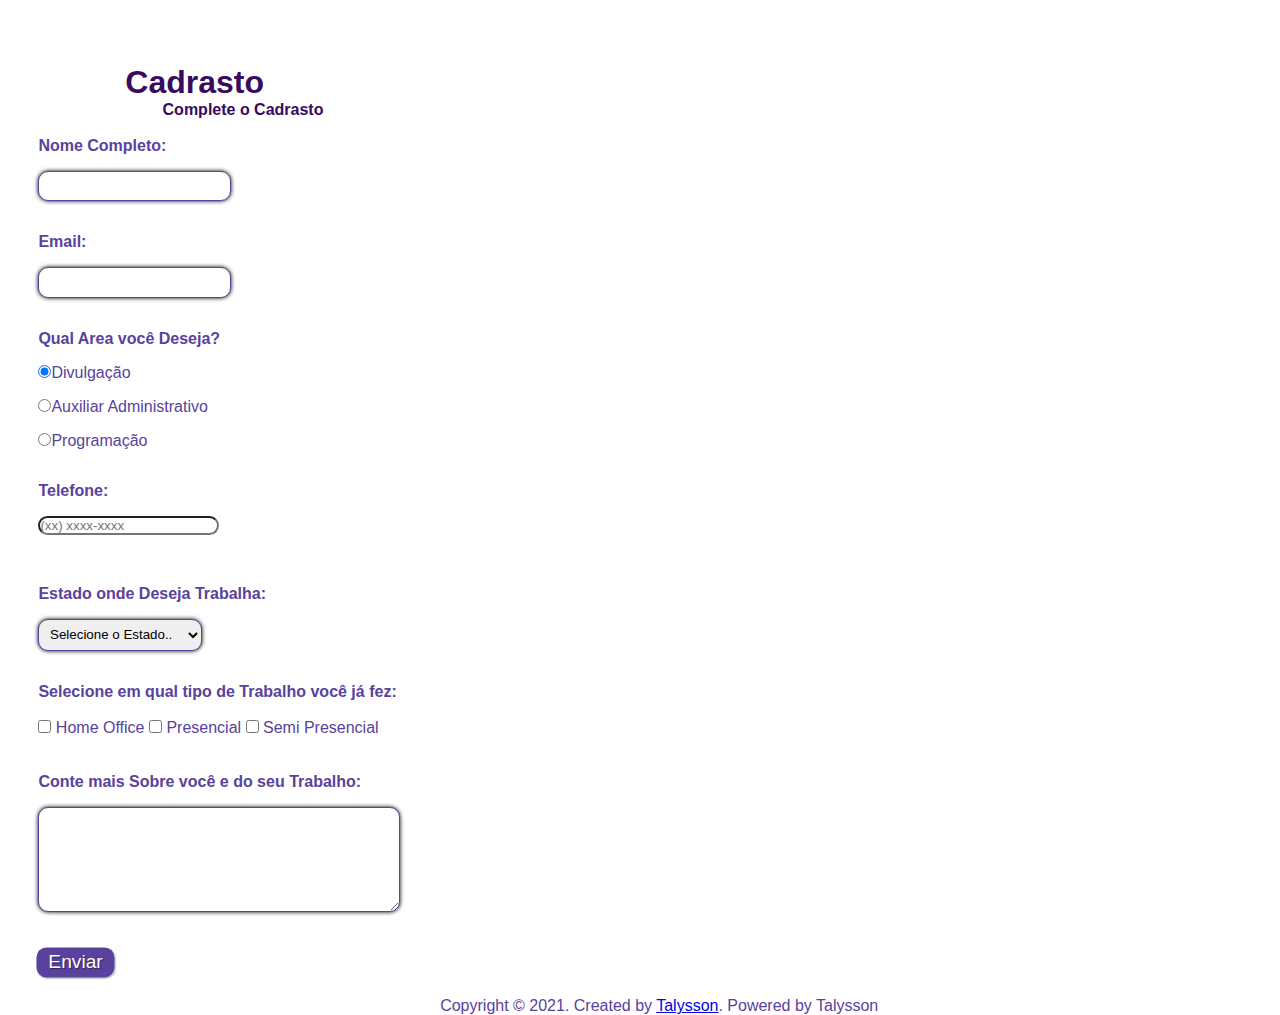
<file: site_back-end/html-css/paginas/formulario/formmulario.html>
<!DOCTYPE html>
<html lang="pt-BR">
<head>
    <meta charset="UTF-8">
    <meta name="viewport" content="width=device-width, initial-scale=1.0, minimum-scale=1.0, maximum-scale=1.0, user-scalable=no">
    <title>Cadrastro</title>
    <link rel="stylesheet" type="text/css" href="css_form/css_form.css" media="screen and (min-width: 360px">
    <link rel="stylesheet" type="text/css" href="css_form/css_form1.css" media="screen and (min-width: 1080px">
    <link rel="stylesheet" type="text/css" href="css_form/css_form2.css" media="screen and (min-width: 1440px">
    <link rel="stylesheet" type="text/css" href="css_form/css_form3.css" media="screen and (min-width: 375px">
    <link rel="stylesheet" type="text/css" href="css_form/css_form4.css" media="screen and (min-width: 425px">
    <link rel="stylesheet" type="text/css" href="css_form/css_form5.css" media="screen and (min-width: 768px">
    <link rel="stylesheet" type="text/css" href="css_form/css_form6.css" media="screen and (min-width: 1024px">
    <link rel="stylesheet" type="text/css" href="css_form/css_form7.css" media="screen and (min-width: 320px">
    <link rel="stylesheet" type="text/css" href="css_form/css_form8.css" media="screen and (min-width: 280px">
</head>
<body>
    <div ng-include="index.html"></div>
    <h1 id="titulo"><strong>Cadrasto</strong></h1>
    <p id="subtitulo"><strong>Complete o Cadrasto</strong></p>
    <br>
    <form name="formcadrasto" method="post" action="file:///C:/Users/Areana/Desktop/site_back-end/html-css/paginas/index/index.html">
        <fieldset class="grupo">
            <div class="campo">
                <label for="nome"><strong>Nome Completo:</strong></label>
                <input type="text" name="nome" id="name" required="required" />
            </div>
        </fieldset>

        <div class="campo">
            <label for="email"><strong>Email:</strong></label>
            <input type="email" name="email" id="email" required="required" pattern="[a-z0-9._%+-]+@[a-z0-9.-]+\.[a-z]{2,4}$" />
        </div>

        <div class="campo">
            <label><strong>Qual Area você Deseja?</strong></label>
            <label>
                <input type="radio" name="area" id="divulgacao" checked>Divulgação
            </label>
            <label>
                <input type="radio" name="area" id="auxiliaradministrativo">Auxiliar Administrativo
            </label>
            <label>
                <input type="radio" name="area" id="programacao">Programação
            </label>
        </div>
        <div class="campo">
            <label for="idade"><strong>Telefone:</strong></label>
            <input type="tel" name="tel" id="tel" placeholder="(xx) xxxx-xxxx" required="required" /><br>
            <br>
            </div>
        <div class="campo">
            <label for="estado"><strong>Estado onde Deseja Trabalha:</strong></label>
            <select id="estado">
                <option selected disabled value="">Selecione o Estado..</option>
                <option>Juazeiro do Norte/CE</option>
                <option>Angra dos Reis/RJ</option>
                <option>Salvador/BA</option>
                <option>Brasilia/DF</option>
            </select>
        </div>
        <fieldset class="grupo">
            <div id="check">
                <label><strong>Selecione em qual tipo de Trabalho você já fez:</strong></label><br><br>
                <input type="checkbox" id="trabalho1" name="trabalho1" value="HomeOffcie">
                <label for="trabalho1">Home Office</label>
                <input type="checkbox" id="trabalho2" name="trabalho2" value="presencial">
                <label for="trabalho2">Presencial</label>
                <input type="checkbox" id="trabalho3" name="trabalho3" value="semipresencial">
                <label for="trabalho3">Semi Presencial</label>
            </div>
        </fieldset>
        <div class="campo">
            <br><br><label for=""><strong>Conte mais Sobre você e do seu Trabalho:</strong></label>
            <textarea rows="6" style="width: 26em;" id="experiencia" name="experiencia"></textarea>
        </div>
        <button class="botao" type="submit" >Enviar</button>
    </form>
    <p style="text-align: center">Copyright &copy; 2021. Created by <a href="#" target="_blank">Talysson</a>. Powered by <a>Talysson</a></p>
</body>
</html>
</file>
<file: site_back-end/html-css/paginas/formulario/css_form/css_form.css>
*{
    margin: 0;
    padding: 0;
}
#titulo{
    font-family: sans-serif;
    color: #380B61;
    margin-left: 7%;
}
#subtitulo{
    font-family: sans-serif;
    color: #380B61;
    margin-left: 10%;
}
fieldset{
    border: 0;
}
body{
    font-family: sans-serif;
    font-size: 1em;
    color: #59429d;
    margin-left: 5%;
    margin-top: 5%;
    justify-content: center;
}
input, select, textarea, button{
    border-radius: 10px;
}
.campo{
    margin-bottom: 2em;
}
.campo label{
    margin-bottom: 1em;
    color: #59429d;
    display: block;
}
fieldset.grupo .campo{
    float: left;
    margin-right: 2em;
}
.campo input[type="text"], .campo input[type="email"], .campo select, .campo textarea{
    padding: 0.5em;
    border: 1px solid #59429d;
    box-shadow: 0px 0px 4px rgba(0, 0,0.2);
    display: inline-block;
}
.campo select option{
    padding-right: 2em;
}
.campo input:focus, .campo select:focus, .campo textarea:focus{
    background: #E0E0F8;
}
.botao{
    width: auto;
    margin: 0 auto;
    height: 30px;
    position: fixed;
    font-size: 1.2em;
    background: #59429d;
    border: 1px;
    margin-bottom: 1em;
    color: #FFFFFF;
    padding: 0.2em 0.6em;
    box-shadow: 1px 1px 1px rgba(0,0,0,0.2);
    text-shadow: 1px 1px 1px rgba(0, 0, 0, 0.5);
    position: relative;
    margin-left: -48%;
    top: 100%;
    left: 48%;
    margin-right: -55%;
    transform: translate(-0,1%, -2%);
}
.botao:hover{
    background: #ccbbff;
    box-shadow: 2px 2px 2px rgba(0,0,0,0.2);
    text-shadow: none;
}
#check{
    display: inline-block;
}
</file>
<file: site_back-end/html-css/paginas/formulario/css_form/css_form1.css>
*{
    margin: 0;
    padding: 0;
}
#titulo{
    font-family: sans-serif;
    color: #380B61;
    margin-left: 7%;
}
#subtitulo{
    font-family: sans-serif;
    color: #380B61;
    margin-left: 10%;
}
fieldset{
    border: 0;
}
body{
    font-family: sans-serif;
    font-size: 1em;
    color: #59429d;
    margin-left: 5%;
    margin-top: 5%;
    justify-content: center;
}
input, select, textarea, button{
    border-radius: 10px;
}
.campo{
    margin-bottom: 2em;
}
.campo label{
    margin-bottom: 1em;
    color: #59429d;
    display: block;
}
fieldset.grupo .campo{
    float: left;
    margin-right: 2em;
}
.campo input[type="text"], .campo input[type="email"], .campo select, .campo textarea{
    padding: 0.5em;
    border: 1px solid #59429d;
    box-shadow: 0px 0px 4px rgba(0, 0,0.2);
    display: inline-block;
}
.campo select option{
    padding-right: 2em;
}
.campo input:focus, .campo select:focus, .campo textarea:focus{
    background: #E0E0F8;
}
.botao{
    margin: 10px;
    height: 35px;
    position: fixed;
    font-size: 1.2em;
    background: #59429d;
    border: 1px;
    margin-bottom: 1em;
    color: #FFFFFF;
    padding: 0.2em 0.6em;
    box-shadow: 1px 1px 1px rgba(0,0,0,0.2);
    text-shadow: 1px 1px 1px rgba(0, 0, 0, 0.5);
    position: relative;
    top: 100%;
    left: 48%;
    margin-right: -55%;
    transform: translate(-390%, -2%);
}
.botao:hover{
    background: #ccbbff;
    box-shadow: 2px 2px 2px rgba(0,0,0,0.2);
    text-shadow: none;
}
#check{
    display: inline-block;
}
</file>
<file: site_back-end/html-css/paginas/formulario/css_form/css_form2.css>
*{
    margin: 0;
    padding: 0;
}
#titulo{
    font-family: sans-serif;
    color: #380B61;
    margin-left: 7%;
}
#subtitulo{
    font-family: sans-serif;
    color: #380B61;
    margin-left: 10%;
}
fieldset{
    border: 0;
}
body{
    font-family: sans-serif;
    font-size: 1em;
    color: #59429d;
    margin-left: 40%;
    margin-top: 5%;
    justify-content: center;
}
input, select, textarea, button{
    border-radius: 10px;
}
.campo{
    margin-bottom: 2em;
}
.campo label{
    margin-bottom: 1em;
    color: #59429d;
    display: block;
}
fieldset.grupo .campo{
    float: left;
    margin-right: 2em;
}
.campo input[type="text"], .campo input[type="email"], .campo select, .campo textarea{
    padding: 0.5em;
    border: 1px solid #59429d;
    box-shadow: 0px 0px 4px rgba(0, 0,0.2);
    display: inline-block;
}
.campo select option{
    padding-right: 2em;
}
.campo input:focus, .campo select:focus, .campo textarea:focus{
    background: #E0E0F8;
}
.botao{
    margin: 10px;
    height: 35px;
    position: fixed;
    font-size: 1.2em;
    background: #59429d;
    border: 1px;
    margin-bottom: 1em;
    color: #FFFFFF;
    padding: 0.2em 0.6em;
    box-shadow: 1px 1px 1px rgba(0,0,0,0.2);
    text-shadow: 1px 1px 1px rgba(0, 0, 0, 0.5);
    position: relative;
    top: 100%;
    left: 48%;
    margin-right: -55%;
    transform: translate(-555%, -2%);
}
.botao:hover{
    background: #ccbbff;
    box-shadow: 2px 2px 2px rgba(0,0,0,0.2);
    text-shadow: none;
}
#check{
    display: inline-block;
}
</file>
<file: site_back-end/html-css/paginas/formulario/css_form/css_form3.css>
*{
    margin: 0;
    padding: 0;
}
#titulo{
    font-family: sans-serif;
    color: #380B61;
    margin-left: 7%;
}
#subtitulo{
    font-family: sans-serif;
    color: #380B61;
    margin-left: 10%;
}
fieldset{
    border: 0;
}
body{
    font-family: sans-serif;
    font-size: 1em;
    color: #59429d;
    margin-left: 3%;
    margin-top: 5%;
    justify-content: center;
}
input, select, textarea, button{
    border-radius: 10px;
}
.campo{
    margin-bottom: 2em;
}
.campo label{
    margin-bottom: 1em;
    color: #59429d;
    display: block;
}
fieldset.grupo .campo{
    float: left;
    margin-right: 2em;
}
.campo input[type="text"], .campo input[type="email"], .campo select, .campo textarea{
    padding: 0.5em;
    border: 1px solid #59429d;
    box-shadow: 0px 0px 4px rgba(0, 0,0.2);
    display: inline-block;
}
.campo select option{
    padding-right: 2em;
}
.campo input:focus, .campo select:focus, .campo textarea:focus{
    background: #E0E0F8;
}
.botao{
    margin: 10px;
    height: 35px;
    position: fixed;
    font-size: 1.2em;
    background: #59429d;
    border: 1px;
    margin-bottom: 1em;
    color: #FFFFFF;
    padding: 0.2em 0.6em;
    box-shadow: 1px 1px 1px rgba(0,0,0,0.2);
    text-shadow: 1px 1px 1px rgba(0, 0, 0, 0.5);
    position: relative;
    margin-left: -47%;
    top: 100%;
    left: 48%;
    margin-right: -55%;
    transform: translate(-0,1%, -2%);
}
.botao:hover{
    background: #ccbbff;
    box-shadow: 2px 2px 2px rgba(0,0,0,0.2);
    text-shadow: none;
}
#check{
    display: inline-block;
}
</file>
<file: site_back-end/html-css/paginas/formulario/css_form/css_form4.css>
*{
    margin: 0;
    padding: 0;
}
#titulo{
    font-family: sans-serif;
    color: #380B61;
    margin-left: 7%;
}
#subtitulo{
    font-family: sans-serif;
    color: #380B61;
    margin-left: 10%;
}
fieldset{
    border: 0;
}
body{
    font-family: sans-serif;
    font-size: 1em;
    color: #59429d;
    margin-left: 3%;
    margin-top: 5%;
    justify-content: center;
}
input, select, textarea, button{
    border-radius: 10px;
}
.campo{
    margin-bottom: 2em;
}
.campo label{
    margin-bottom: 1em;
    color: #59429d;
    display: block;
}
fieldset.grupo .campo{
    float: left;
    margin-right: 2em;
}
.campo input[type="text"], .campo input[type="email"], .campo select, .campo textarea{
    padding: 0.5em;
    border: 1px solid #59429d;
    box-shadow: 0px 0px 4px rgba(0, 0,0.2);
    display: inline-block;
}
.campo select option{
    padding-right: 2em;
}
.campo input:focus, .campo select:focus, .campo textarea:focus{
    background: #E0E0F8;
}
.botao{
    margin: 10px;
    height: 35px;
    position: fixed;
    font-size: 1.2em;
    background: #59429d;
    border: 1px;
    margin-bottom: 1em;
    color: #FFFFFF;
    padding: 0.2em 0.6em;
    box-shadow: 1px 1px 1px rgba(0,0,0,0.2);
    text-shadow: 1px 1px 1px rgba(0, 0, 0, 0.5);
    position: relative;
    margin-left: -48%;
    top: 100%;
    left: 48%;
    margin-right: -55%;
    transform: translate(-2%, -2%);
}
.botao:hover{
    background: #ccbbff;
    box-shadow: 2px 2px 2px rgba(0,0,0,0.2);
    text-shadow: none;
}
#check{
    display: inline-block;
}
</file>
<file: site_back-end/html-css/paginas/formulario/css_form/css_form5.css>
*{
    margin: 0;
    padding: 0;
}
#titulo{
    font-family: sans-serif;
    color: #380B61;
    margin-left: 7%;
}
#subtitulo{
    font-family: sans-serif;
    color: #380B61;
    margin-left: 10%;
}
fieldset{
    border: 0;
}
body{
    font-family: sans-serif;
    font-size: 1em;
    color: #59429d;
    margin-left: 4%;
    margin-top: 5%;
    justify-content: center;
}
input, select, textarea, button{
    border-radius: 10px;
}
.campo{
    margin-bottom: 2em;
}
.campo label{
    margin-bottom: 1em;
    color: #59429d;
    display: block;
}
fieldset.grupo .campo{
    float: left;
    margin-right: 2em;
}
.campo input[type="text"], .campo input[type="email"], .campo select, .campo textarea{
    padding: 0.5em;
    border: 1px solid #59429d;
    box-shadow: 0px 0px 4px rgba(0, 0,0.2);
    display: inline-block;
}
.campo select option{
    padding-right: 2em;
}
.campo input:focus, .campo select:focus, .campo textarea:focus{
    background: #E0E0F8;
}
.botao{
    margin: 10px;
    height: 35px;
    position: fixed;
    font-size: 1.2em;
    background: #59429d;
    border: 1px;
    margin-bottom: 1em;
    color: #FFFFFF;
    padding: 0.2em 0.6em;
    box-shadow: 1px 1px 1px rgba(0,0,0,0.2);
    text-shadow: 1px 1px 1px rgba(0, 0, 0, 0.5);
    position: relative;
    margin-left: -48%;
    top: 100%;
    left: 48%;
    margin-right: -55%;
    transform: translate(-0%, -2%);
}
.botao:hover{
    background: #ccbbff;
    box-shadow: 2px 2px 2px rgba(0,0,0,0.2);
    text-shadow: none;
}
#check{
    display: inline-block;
}
</file>
<file: site_back-end/html-css/paginas/formulario/css_form/css_form6.css>
*{
    margin: 0;
    padding: 0;
}
#titulo{
    font-family: sans-serif;
    color: #380B61;
    margin-left: 7%;
}
#subtitulo{
    font-family: sans-serif;
    color: #380B61;
    margin-left: 10%;
}
fieldset{
    border: 0;
}
body{
    font-family: sans-serif;
    font-size: 1em;
    color: #59429d;
    margin-left: 50%;
    margin-top: 5%;
    justify-content: center;
}
input, select, textarea, button{
    border-radius: 10px;
}
.campo{
    margin-bottom: 2em;
}
.campo label{
    margin-bottom: 1em;
    color: #59429d;
    display: block;
}
fieldset.grupo .campo{
    float: left;
    margin-right: 2em;
}
.campo input[type="text"], .campo input[type="email"], .campo select, .campo textarea{
    padding: 0.5em;
    border: 1px solid #59429d;
    box-shadow: 0px 0px 4px rgba(0, 0,0.2);
    display: inline-block;
}
.campo select option{
    padding-right: 2em;
}
.campo input:focus, .campo select:focus, .campo textarea:focus{
    background: #E0E0F8;
}
.botao{
    margin: 10px;
    height: 35px;
    position: fixed;
    font-size: 1.2em;
    background: #59429d;
    border: 1px;
    margin-bottom: 1em;
    color: #FFFFFF;
    padding: 0.2em 0.6em;
    box-shadow: 1px 1px 1px rgba(0,0,0,0.2);
    text-shadow: 1px 1px 1px rgba(0, 0, 0, 0.5);
    position: relative;
    margin-left: -48%;;
    top: 100%;
    left: 48%;
    margin-right: -55%;
    transform: translate(-2%, -2%);
}
.botao:hover{
    background: #ccbbff;
    box-shadow: 2px 2px 2px rgba(0,0,0,0.2);
    text-shadow: none;
}
#check{
    display: inline-block;
}
</file>
<file: site_back-end/html-css/paginas/formulario/css_form/css_form7.css>
*{
    margin: 0;
    padding: 0;
}
#titulo{
    font-family: sans-serif;
    color: #380B61;
    margin-left: 7%;
}
#subtitulo{
    font-family: sans-serif;
    color: #380B61;
    margin-left: 10%;
}
fieldset{
    border: 0;
}
body{
    font-family: sans-serif;
    font-size: 1em;
    color: #59429d;
    margin-left: 3%;
    margin-top: 5%;
    justify-content: center;
}
input, select, textarea, button{
    border-radius: 10px;
}
.campo{
    margin-bottom: 2em;
}
.campo label{
    margin-bottom: 1em;
    color: #59429d;
    display: block;
}
fieldset.grupo .campo{
    float: left;
    margin-right: 2em;
}
.campo input[type="text"], .campo input[type="email"], .campo select, .campo textarea{
    padding: 0.5em;
    border: 1px solid #59429d;
    box-shadow: 0px 0px 4px rgba(0, 0,0.2);
    display: inline-block;
}
.campo select option{
    padding-right: 2em;
}
.campo input:focus, .campo select:focus, .campo textarea:focus{
    background: #E0E0F8;
}
.botao{
    width: auto;
    margin: 0 auto;
    height: 30px;
    position: fixed;
    font-size: 1.2em;
    background: #59429d;
    border: 1px;
    margin-bottom: 1em;
    color: #FFFFFF;
    padding: 0.2em 0.6em;
    box-shadow: 1px 1px 1px rgba(0,0,0,0.2);
    text-shadow: 1px 1px 1px rgba(0, 0, 0, 0.5);
    position: relative;
    margin-left: -48%;
    top: 100%;
    left: 48%;
    margin-right: -55%;
    transform: translate(-0,1%, -2%);
}
.botao:hover{
    background: #ccbbff;
    box-shadow: 2px 2px 2px rgba(0,0,0,0.2);
    text-shadow: none;
}
#check{
    display: inline-block;
}
</file>
<file: site_back-end/html-css/paginas/formulario/css_form/css_form8.css>
*{
    margin: 0;
    padding: 0;
}
#titulo{
    font-family: sans-serif;
    color: #380B61;
    margin-left: 7%;
}
#subtitulo{
    font-family: sans-serif;
    color: #380B61;
    margin-left: 10%;
}
fieldset{
    border: 0;
}
body{
    font-family: sans-serif;
    font-size: 1em;
    color: #59429d;
    margin-left: 3%;
    margin-top: 5%;
    justify-content: center;
}
input, select, textarea, button{
    border-radius: 10px;
}
.campo{
    margin-bottom: 2em;
}
.campo label{
    margin-bottom: 1em;
    color: #59429d;
    display: block;
}
fieldset.grupo .campo{
    float: left;
    margin-right: 2em;
}
.campo input[type="text"], .campo input[type="email"], .campo select, .campo textarea{
    padding: 0.5em;
    border: 1px solid #59429d;
    box-shadow: 0px 0px 4px rgba(0, 0,0.2);
    display: inline-block;
}
.campo select option{
    padding-right: 2em;
}
.campo input:focus, .campo select:focus, .campo textarea:focus{
    background: #E0E0F8;
}
.botao{
    width: auto;
    margin: 0 auto;
    height: 30px;
    position: fixed;
    font-size: 1.2em;
    background: #59429d;
    border: 1px;
    margin-bottom: 1em;
    color: #FFFFFF;
    padding: 0.2em 0.6em;
    box-shadow: 1px 1px 1px rgba(0,0,0,0.2);
    text-shadow: 1px 1px 1px rgba(0, 0, 0, 0.5);
    position: relative;
    margin-left: -48%;
    top: 100%;
    left: 48%;
    margin-right: -55%;
    transform: translate(-0,1%, -2%);
}
.botao:hover{
    background: #ccbbff;
    box-shadow: 2px 2px 2px rgba(0,0,0,0.2);
    text-shadow: none;
}
#check{
    display: inline-block;
}
</file>
